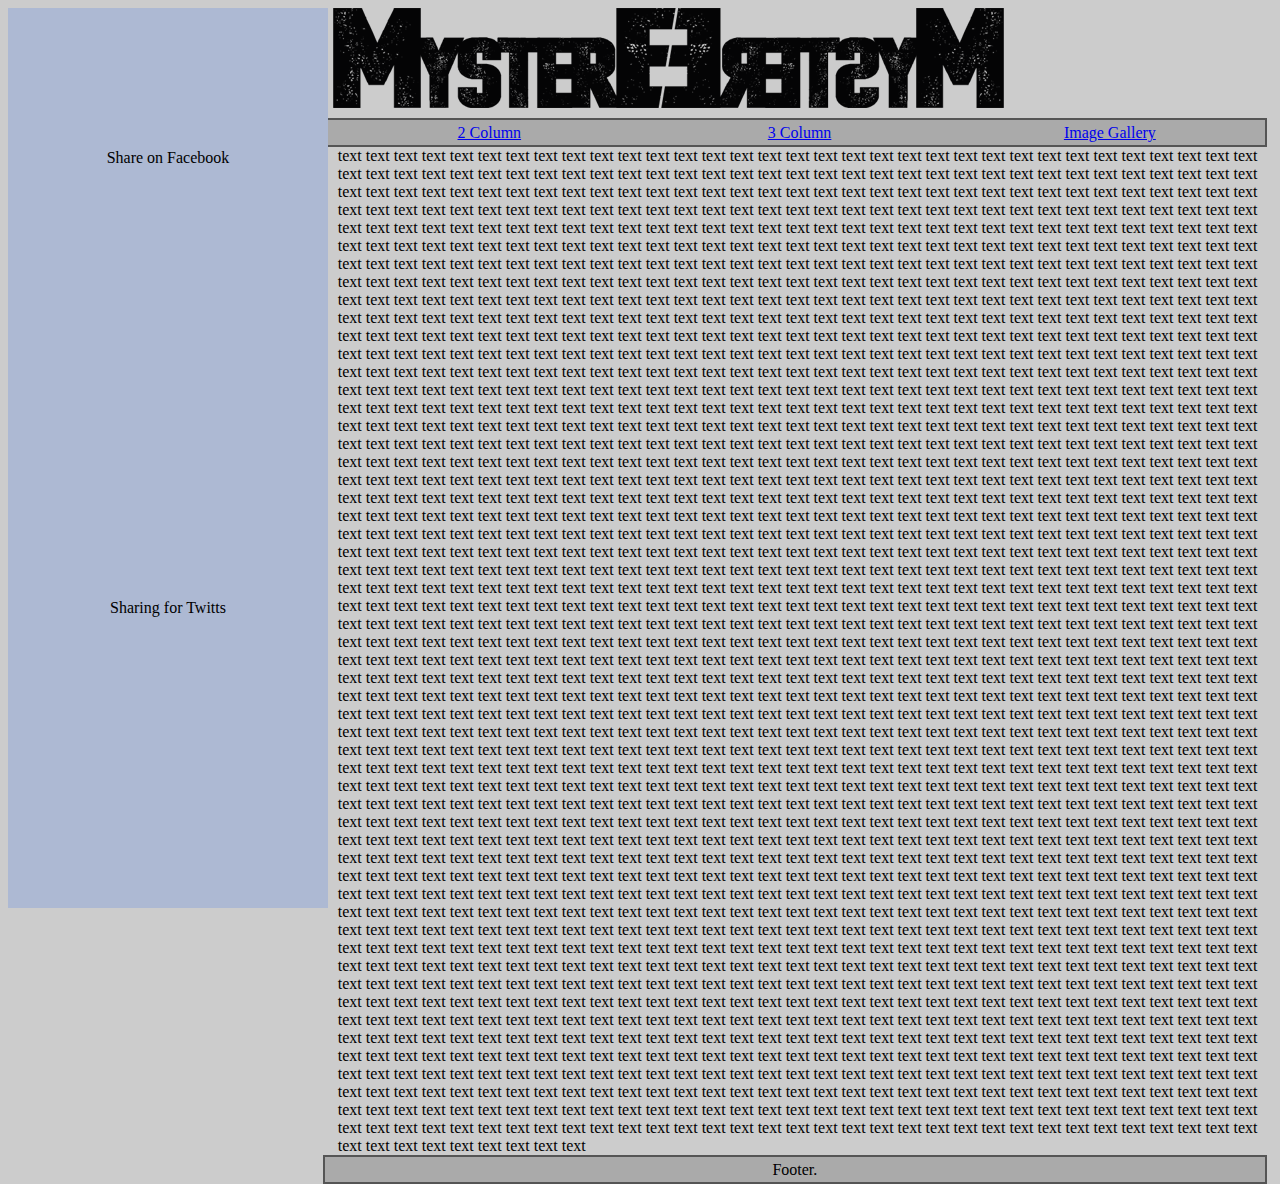
<file: 2Column.html>
<!DOCTYPE html>
<html>
	<head>
		<title></title>
		<link rel="stylesheet" type="text/css" href="CSS/style.css">
	</head>
	<body>

		<div id="container">
			<div id="socialBar">
				<div class="socialElement">Share on Facebook</div>
				<div class="socialElement">Sharing for Twitts</div>
			</div>
			<div id="main">
				<div id="banner">
					<img src="images/MrE_Header_100px.png">
				</div>
				<div id="nav">
					<div class="navElement"><a href="imageGallery.html">Image Gallery</a></div>
					<div class="navElement"><a href="3Column.html">3 Column</a></div>
					<div class="navElement"><a href="2Column.html">2 Column</a></div>
				</div>
				<div id="contentPane">
					text text text text text text text text text text text text text text text text text text text text text text text text text text text text text text text text text text text text text text text text text text text text text text text text text text text text text text text text text text text text text text text text text text text text text text text text text text text text text text text text text text text text text text text text text text text text text text text text text text text text text text text text text text text text text text text text text text text text text text text text text text text text text text text text text text text text text text text text text text text text text text text text text text text text text text text text text text text text text text text text text text text text text text text text text text text text text text text text text text text text text text text text text text text text text text text text text text text text text text text text text text text text text text text text text text text text text text text text text text text text text text text text text text text text text text text text text text text text text text text text text text text text text text text text text text text text text text text text text text text text text text text text text text text text text text text text text text text text text text text text text text text text text text text text text text text text text text text text text text text text text text text text text text text text text text text text text text text text text text text text text text text text text text text text text text text text text text text text text text text text text text text text text text text text text text text text text text text text text text text text text text text text text text text text text text text text text text text text text text text text text text text text text text text text text text text text text text text text text text text text text text text text text text text text text text text text text text text text text text text text text text text text text text text text text text text text text text text text text text text text text text text text text text text text text text text text text text text text text text text text text text text text text text text text text text text text text text text text text text text text text text text text text text text text text text text text text text text text text text text text text text text text text text text text text text text text text text text text text text text text text text text text text text text text text text text text text text text text text text text text text text text text text text text text text text text text text text text text text text text text text text text text text text text text text text text text text text text text text text text text text text text text text text text text text text text text text text text text text text text text text text text text text text text text text text text text text text text text text text text text text text text text text text text text text text text text text text text text text text text text text text text text text text text text text text text text text text text text text text text text text text text text text text text text text text text text text text text text text text text text text text text text text text text text text text text text text text text text text text text text text text text text text text text text text text text text text text text text text text text text text text text text text text text text text text text text text text text text text text text text text text text text text text text text text text text text text text text text text text text text text text text text text text text text text text text text text text text text text text text text text text text text text text text text text text text text text text text text text text text text text text text text text text text text text text text text text text text text text text text text text text text text text text text text text text text text text text text text text text text text text text text text text text text text text text text text text text text text text text text text text text text text text text text text text text text text text text text text text text text text text text text text text text text text text text text text text text text text text text text text text text text text text text text text text text text text text text text text text text text text text text text text text text text text text text text text text text text text text text text text text text text text text text text text text text text text text text text text text text text text text text text text text text text text text text text text text text text text text text text text text text text text text text text text text text text text text text text text text text text text text text text text text text text text text text text text text text text text text text text text text text text text text text text text text text text text text text text text text text text text text text text text text text text text text text text text text text text text text text text text text text text text text text text text text text text text text text text text text text text text text text text text text text text text text text text text text text text text text text text text text text text text text text text text text text text text text text text text text text text text text text text text text text text text text text text text text text text text text text text text text text text text text text text text text text text text text text text text text text text text text text text text text text text text text text text text text text text text text text text text text text text text text text text text text text text text text text text text text text text text text text text text text text text text text text text text text text text text text text text text text text text text text text text text text text text text text text text text text text text text text text text text text text text text text text text text text text text text text text text text text text text text text text text text text text text text text text text text text text text text text text text text text text text text text text text text text text text text text text text text text text text text text text text text text text text text text text text text text text text text text text text text text text text text text text text text text text text text text text text text text text text text text text text text text text text text text text text text text text text text text text text text text text text text text text text text text text text text text text text text text text text text text text text text text text text text text text text text text text text text text text text text text text text text text text text text text text text text text text text text text text text text text text text text text text text text text text text text text text text text text text text text text text text text text text text text text text text text text text text text text text text text text text text text text text text text text text text text text text text text text text text text text text text text text text text text text text text text text text text text text text text text text text text text text text text text text text text text text text text text text text text text text text text text text text text text text text text text text text text text text text text text text text text text text text text text text text text text text text text text text text text text text text text text text text text text text text text text text text text text text text text text text text text text text text text text text text text text text text text text text text text text text text text text text text text text text text text text text text text text text text text text text text text text text text text text text text text text text text text text text text text text text text text text text text text text text text text text text text text text text text text text text text text text text text text text text text text text text text text text text text text text text text text text text text text text text text text text text text text text text text text text text text text text text text text text text text text text text text text text text text text text text text text text text text text text text text text text text text text text text text text text text text text text text text text text text text text text text text text text text text text text text text text text text text text text text text text text text text text text text text text text text text text text text text text text text text text text text text text text text text text text text text text text text text text text text text text text text text text text text text text text 
				</div>
				<div id="footer">Footer.</div>
			</div>
			
		</div>
	</body>
</html>
</file>
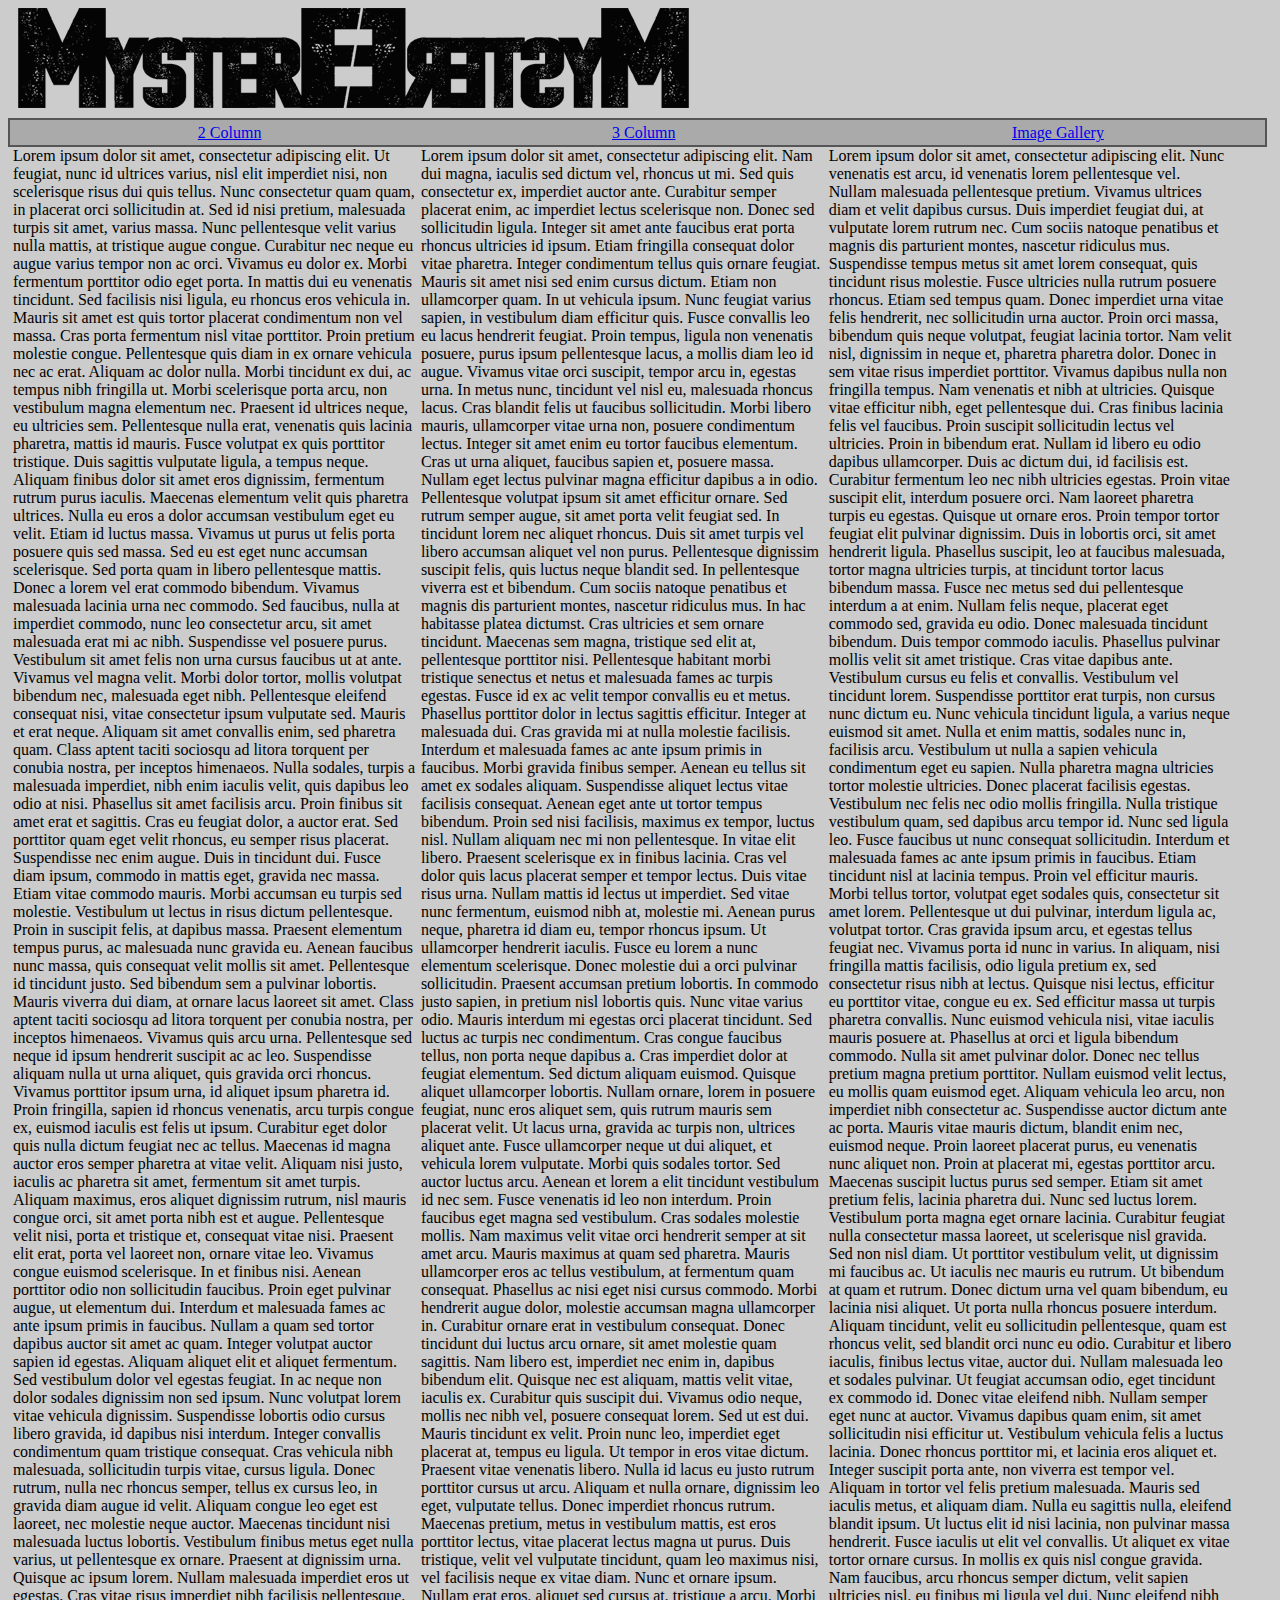
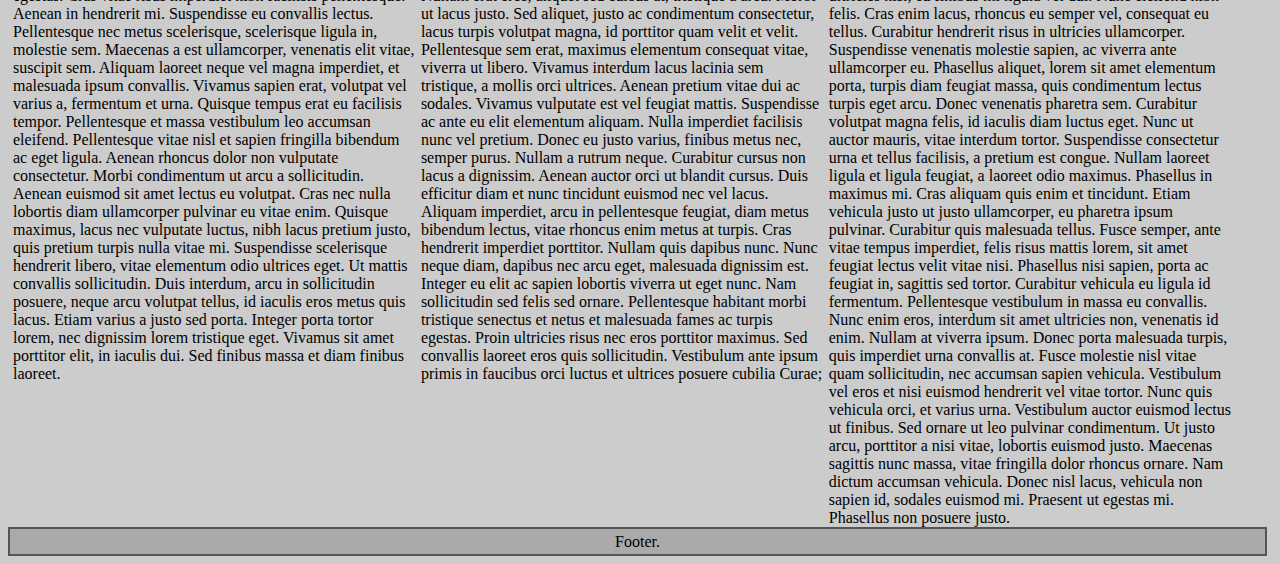
<file: 3Column.html>
<!DOCTYPE html>
<html>
	<head>
		<title></title>
		<link rel="stylesheet" type="text/css" href="CSS/style.css">
	</head>
	<body>

		<div id="container">
			
			<div id="banner">
				<img src="images/MrE_Header_100px.png">
			</div>
			<div id="nav">
				<div class="navElement"><a href="imageGallery.html">Image Gallery</a></div>
				<div class="navElement"><a href="3Column.html">3 Column</a></div>
				<div class="navElement"><a href="2Column.html">2 Column</a></div>
			</div>
			<div class="column1">
				Lorem ipsum dolor sit amet, consectetur adipiscing elit. Ut feugiat, nunc id ultrices varius, nisl elit imperdiet nisi, non scelerisque risus dui quis tellus. Nunc consectetur quam quam, in placerat orci sollicitudin at. Sed id nisi pretium, malesuada turpis sit amet, varius massa. Nunc pellentesque velit varius nulla mattis, at tristique augue congue. Curabitur nec neque eu augue varius tempor non ac orci. Vivamus eu dolor ex. Morbi fermentum porttitor odio eget porta. In mattis dui eu venenatis tincidunt. Sed facilisis nisi ligula, eu rhoncus eros vehicula in.

				Mauris sit amet est quis tortor placerat condimentum non vel massa. Cras porta fermentum nisl vitae porttitor. Proin pretium molestie congue. Pellentesque quis diam in ex ornare vehicula nec ac erat. Aliquam ac dolor nulla. Morbi tincidunt ex dui, ac tempus nibh fringilla ut. Morbi scelerisque porta arcu, non vestibulum magna elementum nec. Praesent id ultrices neque, eu ultricies sem. Pellentesque nulla erat, venenatis quis lacinia pharetra, mattis id mauris. Fusce volutpat ex quis porttitor tristique. Duis sagittis vulputate ligula, a tempus neque. Aliquam finibus dolor sit amet eros dignissim, fermentum rutrum purus iaculis. Maecenas elementum velit quis pharetra ultrices. Nulla eu eros a dolor accumsan vestibulum eget eu velit.

				Etiam id luctus massa. Vivamus ut purus ut felis porta posuere quis sed massa. Sed eu est eget nunc accumsan scelerisque. Sed porta quam in libero pellentesque mattis. Donec a lorem vel erat commodo bibendum. Vivamus malesuada lacinia urna nec commodo. Sed faucibus, nulla at imperdiet commodo, nunc leo consectetur arcu, sit amet malesuada erat mi ac nibh. Suspendisse vel posuere purus. Vestibulum sit amet felis non urna cursus faucibus ut at ante. Vivamus vel magna velit. Morbi dolor tortor, mollis volutpat bibendum nec, malesuada eget nibh. Pellentesque eleifend consequat nisi, vitae consectetur ipsum vulputate sed. Mauris et erat neque.

				Aliquam sit amet convallis enim, sed pharetra quam. Class aptent taciti sociosqu ad litora torquent per conubia nostra, per inceptos himenaeos. Nulla sodales, turpis a malesuada imperdiet, nibh enim iaculis velit, quis dapibus leo odio at nisi. Phasellus sit amet facilisis arcu. Proin finibus sit amet erat et sagittis. Cras eu feugiat dolor, a auctor erat. Sed porttitor quam eget velit rhoncus, eu semper risus placerat. Suspendisse nec enim augue. Duis in tincidunt dui. Fusce diam ipsum, commodo in mattis eget, gravida nec massa. Etiam vitae commodo mauris. Morbi accumsan eu turpis sed molestie. Vestibulum ut lectus in risus dictum pellentesque.

				Proin in suscipit felis, at dapibus massa. Praesent elementum tempus purus, ac malesuada nunc gravida eu. Aenean faucibus nunc massa, quis consequat velit mollis sit amet. Pellentesque id tincidunt justo. Sed bibendum sem a pulvinar lobortis. Mauris viverra dui diam, at ornare lacus laoreet sit amet. Class aptent taciti sociosqu ad litora torquent per conubia nostra, per inceptos himenaeos. Vivamus quis arcu urna. Pellentesque sed neque id ipsum hendrerit suscipit ac ac leo. Suspendisse aliquam nulla ut urna aliquet, quis gravida orci rhoncus. Vivamus porttitor ipsum urna, id aliquet ipsum pharetra id. Proin fringilla, sapien id rhoncus venenatis, arcu turpis congue ex, euismod iaculis est felis ut ipsum.

				Curabitur eget dolor quis nulla dictum feugiat nec ac tellus. Maecenas id magna auctor eros semper pharetra at vitae velit. Aliquam nisi justo, iaculis ac pharetra sit amet, fermentum sit amet turpis. Aliquam maximus, eros aliquet dignissim rutrum, nisl mauris congue orci, sit amet porta nibh est et augue. Pellentesque velit nisi, porta et tristique et, consequat vitae nisi. Praesent elit erat, porta vel laoreet non, ornare vitae leo. Vivamus congue euismod scelerisque. In et finibus nisi. Aenean porttitor odio non sollicitudin faucibus. Proin eget pulvinar augue, ut elementum dui. Interdum et malesuada fames ac ante ipsum primis in faucibus.

				Nullam a quam sed tortor dapibus auctor sit amet ac quam. Integer volutpat auctor sapien id egestas. Aliquam aliquet elit et aliquet fermentum. Sed vestibulum dolor vel egestas feugiat. In ac neque non dolor sodales dignissim non sed ipsum. Nunc volutpat lorem vitae vehicula dignissim. Suspendisse lobortis odio cursus libero gravida, id dapibus nisi interdum. Integer convallis condimentum quam tristique consequat. Cras vehicula nibh malesuada, sollicitudin turpis vitae, cursus ligula.

				Donec rutrum, nulla nec rhoncus semper, tellus ex cursus leo, in gravida diam augue id velit. Aliquam congue leo eget est laoreet, nec molestie neque auctor. Maecenas tincidunt nisi malesuada luctus lobortis. Vestibulum finibus metus eget nulla varius, ut pellentesque ex ornare. Praesent at dignissim urna. Quisque ac ipsum lorem. Nullam malesuada imperdiet eros ut egestas. Cras vitae risus imperdiet nibh facilisis pellentesque. Aenean in hendrerit mi. Suspendisse eu convallis lectus. Pellentesque nec metus scelerisque, scelerisque ligula in, molestie sem.

				Maecenas a est ullamcorper, venenatis elit vitae, suscipit sem. Aliquam laoreet neque vel magna imperdiet, et malesuada ipsum convallis. Vivamus sapien erat, volutpat vel varius a, fermentum et urna. Quisque tempus erat eu facilisis tempor. Pellentesque et massa vestibulum leo accumsan eleifend. Pellentesque vitae nisl et sapien fringilla bibendum ac eget ligula. Aenean rhoncus dolor non vulputate consectetur. Morbi condimentum ut arcu a sollicitudin. Aenean euismod sit amet lectus eu volutpat.

				Cras nec nulla lobortis diam ullamcorper pulvinar eu vitae enim. Quisque maximus, lacus nec vulputate luctus, nibh lacus pretium justo, quis pretium turpis nulla vitae mi. Suspendisse scelerisque hendrerit libero, vitae elementum odio ultrices eget. Ut mattis convallis sollicitudin. Duis interdum, arcu in sollicitudin posuere, neque arcu volutpat tellus, id iaculis eros metus quis lacus. Etiam varius a justo sed porta. Integer porta tortor lorem, nec dignissim lorem tristique eget. Vivamus sit amet porttitor elit, in iaculis dui. Sed finibus massa et diam finibus laoreet.
			</div>
			<div class="column1">
				Lorem ipsum dolor sit amet, consectetur adipiscing elit. Nam dui magna, iaculis sed dictum vel, rhoncus ut mi. Sed quis consectetur ex, imperdiet auctor ante. Curabitur semper placerat enim, ac imperdiet lectus scelerisque non. Donec sed sollicitudin ligula. Integer sit amet ante faucibus erat porta rhoncus ultricies id ipsum. Etiam fringilla consequat dolor vitae pharetra. Integer condimentum tellus quis ornare feugiat. Mauris sit amet nisi sed enim cursus dictum. Etiam non ullamcorper quam. In ut vehicula ipsum. Nunc feugiat varius sapien, in vestibulum diam efficitur quis. Fusce convallis leo eu lacus hendrerit feugiat. Proin tempus, ligula non venenatis posuere, purus ipsum pellentesque lacus, a mollis diam leo id augue. Vivamus vitae orci suscipit, tempor arcu in, egestas urna.

				In metus nunc, tincidunt vel nisl eu, malesuada rhoncus lacus. Cras blandit felis ut faucibus sollicitudin. Morbi libero mauris, ullamcorper vitae urna non, posuere condimentum lectus. Integer sit amet enim eu tortor faucibus elementum. Cras ut urna aliquet, faucibus sapien et, posuere massa. Nullam eget lectus pulvinar magna efficitur dapibus a in odio. Pellentesque volutpat ipsum sit amet efficitur ornare. Sed rutrum semper augue, sit amet porta velit feugiat sed. In tincidunt lorem nec aliquet rhoncus. Duis sit amet turpis vel libero accumsan aliquet vel non purus. Pellentesque dignissim suscipit felis, quis luctus neque blandit sed. In pellentesque viverra est et bibendum.

				Cum sociis natoque penatibus et magnis dis parturient montes, nascetur ridiculus mus. In hac habitasse platea dictumst. Cras ultricies et sem ornare tincidunt. Maecenas sem magna, tristique sed elit at, pellentesque porttitor nisi. Pellentesque habitant morbi tristique senectus et netus et malesuada fames ac turpis egestas. Fusce id ex ac velit tempor convallis eu et metus. Phasellus porttitor dolor in lectus sagittis efficitur. Integer at malesuada dui. Cras gravida mi at nulla molestie facilisis.

				Interdum et malesuada fames ac ante ipsum primis in faucibus. Morbi gravida finibus semper. Aenean eu tellus sit amet ex sodales aliquam. Suspendisse aliquet lectus vitae facilisis consequat. Aenean eget ante ut tortor tempus bibendum. Proin sed nisi facilisis, maximus ex tempor, luctus nisl. Nullam aliquam nec mi non pellentesque. In vitae elit libero. Praesent scelerisque ex in finibus lacinia. Cras vel dolor quis lacus placerat semper et tempor lectus. Duis vitae risus urna.

				Nullam mattis id lectus ut imperdiet. Sed vitae nunc fermentum, euismod nibh at, molestie mi. Aenean purus neque, pharetra id diam eu, tempor rhoncus ipsum. Ut ullamcorper hendrerit iaculis. Fusce eu lorem a nunc elementum scelerisque. Donec molestie dui a orci pulvinar sollicitudin. Praesent accumsan pretium lobortis. In commodo justo sapien, in pretium nisl lobortis quis. Nunc vitae varius odio. Mauris interdum mi egestas orci placerat tincidunt. Sed luctus ac turpis nec condimentum. Cras congue faucibus tellus, non porta neque dapibus a. Cras imperdiet dolor at feugiat elementum.

				Sed dictum aliquam euismod. Quisque aliquet ullamcorper lobortis. Nullam ornare, lorem in posuere feugiat, nunc eros aliquet sem, quis rutrum mauris sem placerat velit. Ut lacus urna, gravida ac turpis non, ultrices aliquet ante. Fusce ullamcorper neque ut dui aliquet, et vehicula lorem vulputate. Morbi quis sodales tortor. Sed auctor luctus arcu. Aenean et lorem a elit tincidunt vestibulum id nec sem. Fusce venenatis id leo non interdum. Proin faucibus eget magna sed vestibulum. Cras sodales molestie mollis. Nam maximus velit vitae orci hendrerit semper at sit amet arcu. Mauris maximus at quam sed pharetra. Mauris ullamcorper eros ac tellus vestibulum, at fermentum quam consequat.

				Phasellus ac nisi eget nisi cursus commodo. Morbi hendrerit augue dolor, molestie accumsan magna ullamcorper in. Curabitur ornare erat in vestibulum consequat. Donec tincidunt dui luctus arcu ornare, sit amet molestie quam sagittis. Nam libero est, imperdiet nec enim in, dapibus bibendum elit. Quisque nec est aliquam, mattis velit vitae, iaculis ex. Curabitur quis suscipit dui. Vivamus odio neque, mollis nec nibh vel, posuere consequat lorem. Sed ut est dui. Mauris tincidunt ex velit. Proin nunc leo, imperdiet eget placerat at, tempus eu ligula. Ut tempor in eros vitae dictum. Praesent vitae venenatis libero.

				Nulla id lacus eu justo rutrum porttitor cursus ut arcu. Aliquam et nulla ornare, dignissim leo eget, vulputate tellus. Donec imperdiet rhoncus rutrum. Maecenas pretium, metus in vestibulum mattis, est eros porttitor lectus, vitae placerat lectus magna ut purus. Duis tristique, velit vel vulputate tincidunt, quam leo maximus nisi, vel facilisis neque ex vitae diam. Nunc et ornare ipsum. Nullam erat eros, aliquet sed cursus at, tristique a arcu. Morbi ut lacus justo. Sed aliquet, justo ac condimentum consectetur, lacus turpis volutpat magna, id porttitor quam velit et velit. Pellentesque sem erat, maximus elementum consequat vitae, viverra ut libero. Vivamus interdum lacus lacinia sem tristique, a mollis orci ultrices.

				Aenean pretium vitae dui ac sodales. Vivamus vulputate est vel feugiat mattis. Suspendisse ac ante eu elit elementum aliquam. Nulla imperdiet facilisis nunc vel pretium. Donec eu justo varius, finibus metus nec, semper purus. Nullam a rutrum neque. Curabitur cursus non lacus a dignissim. Aenean auctor orci ut blandit cursus. Duis efficitur diam et nunc tincidunt euismod nec vel lacus. Aliquam imperdiet, arcu in pellentesque feugiat, diam metus bibendum lectus, vitae rhoncus enim metus at turpis. Cras hendrerit imperdiet porttitor.

				Nullam quis dapibus nunc. Nunc neque diam, dapibus nec arcu eget, malesuada dignissim est. Integer eu elit ac sapien lobortis viverra ut eget nunc. Nam sollicitudin sed felis sed ornare. Pellentesque habitant morbi tristique senectus et netus et malesuada fames ac turpis egestas. Proin ultricies risus nec eros porttitor maximus. Sed convallis laoreet eros quis sollicitudin. Vestibulum ante ipsum primis in faucibus orci luctus et ultrices posuere cubilia Curae; 
			</div>
			<div class="column1">
				Lorem ipsum dolor sit amet, consectetur adipiscing elit. Nunc venenatis est arcu, id venenatis lorem pellentesque vel. Nullam malesuada pellentesque pretium. Vivamus ultrices diam et velit dapibus cursus. Duis imperdiet feugiat dui, at vulputate lorem rutrum nec. Cum sociis natoque penatibus et magnis dis parturient montes, nascetur ridiculus mus. Suspendisse tempus metus sit amet lorem consequat, quis tincidunt risus molestie. Fusce ultricies nulla rutrum posuere rhoncus. Etiam sed tempus quam. Donec imperdiet urna vitae felis hendrerit, nec sollicitudin urna auctor. Proin orci massa, bibendum quis neque volutpat, feugiat lacinia tortor. Nam velit nisl, dignissim in neque et, pharetra pharetra dolor. Donec in sem vitae risus imperdiet porttitor. Vivamus dapibus nulla non fringilla tempus. Nam venenatis et nibh at ultricies. Quisque vitae efficitur nibh, eget pellentesque dui.

				Cras finibus lacinia felis vel faucibus. Proin suscipit sollicitudin lectus vel ultricies. Proin in bibendum erat. Nullam id libero eu odio dapibus ullamcorper. Duis ac dictum dui, id facilisis est. Curabitur fermentum leo nec nibh ultricies egestas. Proin vitae suscipit elit, interdum posuere orci. Nam laoreet pharetra turpis eu egestas.

				Quisque ut ornare eros. Proin tempor tortor feugiat elit pulvinar dignissim. Duis in lobortis orci, sit amet hendrerit ligula. Phasellus suscipit, leo at faucibus malesuada, tortor magna ultricies turpis, at tincidunt tortor lacus bibendum massa. Fusce nec metus sed dui pellentesque interdum a at enim. Nullam felis neque, placerat eget commodo sed, gravida eu odio. Donec malesuada tincidunt bibendum. Duis tempor commodo iaculis. Phasellus pulvinar mollis velit sit amet tristique. Cras vitae dapibus ante. Vestibulum cursus eu felis et convallis.

				Vestibulum vel tincidunt lorem. Suspendisse porttitor erat turpis, non cursus nunc dictum eu. Nunc vehicula tincidunt ligula, a varius neque euismod sit amet. Nulla et enim mattis, sodales nunc in, facilisis arcu. Vestibulum ut nulla a sapien vehicula condimentum eget eu sapien. Nulla pharetra magna ultricies tortor molestie ultricies. Donec placerat facilisis egestas. Vestibulum nec felis nec odio mollis fringilla. Nulla tristique vestibulum quam, sed dapibus arcu tempor id. Nunc sed ligula leo. Fusce faucibus ut nunc consequat sollicitudin. Interdum et malesuada fames ac ante ipsum primis in faucibus. Etiam tincidunt nisl at lacinia tempus. Proin vel efficitur mauris.

				Morbi tellus tortor, volutpat eget sodales quis, consectetur sit amet lorem. Pellentesque ut dui pulvinar, interdum ligula ac, volutpat tortor. Cras gravida ipsum arcu, et egestas tellus feugiat nec. Vivamus porta id nunc in varius. In aliquam, nisi fringilla mattis facilisis, odio ligula pretium ex, sed consectetur risus nibh at lectus. Quisque nisi lectus, efficitur eu porttitor vitae, congue eu ex. Sed efficitur massa ut turpis pharetra convallis. Nunc euismod vehicula nisi, vitae iaculis mauris posuere at. Phasellus at orci et ligula bibendum commodo. Nulla sit amet pulvinar dolor. Donec nec tellus pretium magna pretium porttitor. Nullam euismod velit lectus, eu mollis quam euismod eget.

				Aliquam vehicula leo arcu, non imperdiet nibh consectetur ac. Suspendisse auctor dictum ante ac porta. Mauris vitae mauris dictum, blandit enim nec, euismod neque. Proin laoreet placerat purus, eu venenatis nunc aliquet non. Proin at placerat mi, egestas porttitor arcu. Maecenas suscipit luctus purus sed semper. Etiam sit amet pretium felis, lacinia pharetra dui. Nunc sed luctus lorem. Vestibulum porta magna eget ornare lacinia. Curabitur feugiat nulla consectetur massa laoreet, ut scelerisque nisl gravida. Sed non nisl diam. Ut porttitor vestibulum velit, ut dignissim mi faucibus ac. Ut iaculis nec mauris eu rutrum.

				Ut bibendum at quam et rutrum. Donec dictum urna vel quam bibendum, eu lacinia nisi aliquet. Ut porta nulla rhoncus posuere interdum. Aliquam tincidunt, velit eu sollicitudin pellentesque, quam est rhoncus velit, sed blandit orci nunc eu odio. Curabitur et libero iaculis, finibus lectus vitae, auctor dui. Nullam malesuada leo et sodales pulvinar. Ut feugiat accumsan odio, eget tincidunt ex commodo id. Donec vitae eleifend nibh. Nullam semper eget nunc at auctor. Vivamus dapibus quam enim, sit amet sollicitudin nisi efficitur ut. Vestibulum vehicula felis a luctus lacinia. Donec rhoncus porttitor mi, et lacinia eros aliquet et. Integer suscipit porta ante, non viverra est tempor vel. Aliquam in tortor vel felis pretium malesuada. Mauris sed iaculis metus, et aliquam diam.

				Nulla eu sagittis nulla, eleifend blandit ipsum. Ut luctus elit id nisi lacinia, non pulvinar massa hendrerit. Fusce iaculis ut elit vel convallis. Ut aliquet ex vitae tortor ornare cursus. In mollis ex quis nisl congue gravida. Nam faucibus, arcu rhoncus semper dictum, velit sapien ultricies nisl, eu finibus mi ligula vel dui. Nunc eleifend nibh felis. Cras enim lacus, rhoncus eu semper vel, consequat eu tellus. Curabitur hendrerit risus in ultricies ullamcorper. Suspendisse venenatis molestie sapien, ac viverra ante ullamcorper eu. Phasellus aliquet, lorem sit amet elementum porta, turpis diam feugiat massa, quis condimentum lectus turpis eget arcu. Donec venenatis pharetra sem. Curabitur volutpat magna felis, id iaculis diam luctus eget. Nunc ut auctor mauris, vitae interdum tortor. Suspendisse consectetur urna et tellus facilisis, a pretium est congue. Nullam laoreet ligula et ligula feugiat, a laoreet odio maximus.

				Phasellus in maximus mi. Cras aliquam quis enim et tincidunt. Etiam vehicula justo ut justo ullamcorper, eu pharetra ipsum pulvinar. Curabitur quis malesuada tellus. Fusce semper, ante vitae tempus imperdiet, felis risus mattis lorem, sit amet feugiat lectus velit vitae nisi. Phasellus nisi sapien, porta ac feugiat in, sagittis sed tortor. Curabitur vehicula eu ligula id fermentum. Pellentesque vestibulum in massa eu convallis. Nunc enim eros, interdum sit amet ultricies non, venenatis id enim. Nullam at viverra ipsum. Donec porta malesuada turpis, quis imperdiet urna convallis at. Fusce molestie nisl vitae quam sollicitudin, nec accumsan sapien vehicula.

				Vestibulum vel eros et nisi euismod hendrerit vel vitae tortor. Nunc quis vehicula orci, et varius urna. Vestibulum auctor euismod lectus ut finibus. Sed ornare ut leo pulvinar condimentum. Ut justo arcu, porttitor a nisi vitae, lobortis euismod justo. Maecenas sagittis nunc massa, vitae fringilla dolor rhoncus ornare. Nam dictum accumsan vehicula. Donec nisl lacus, vehicula non sapien id, sodales euismod mi. Praesent ut egestas mi. Phasellus non posuere justo. 
			</div>

			<div id="footer">Footer.</div>
		</div>
	</body>
</html>
</file>
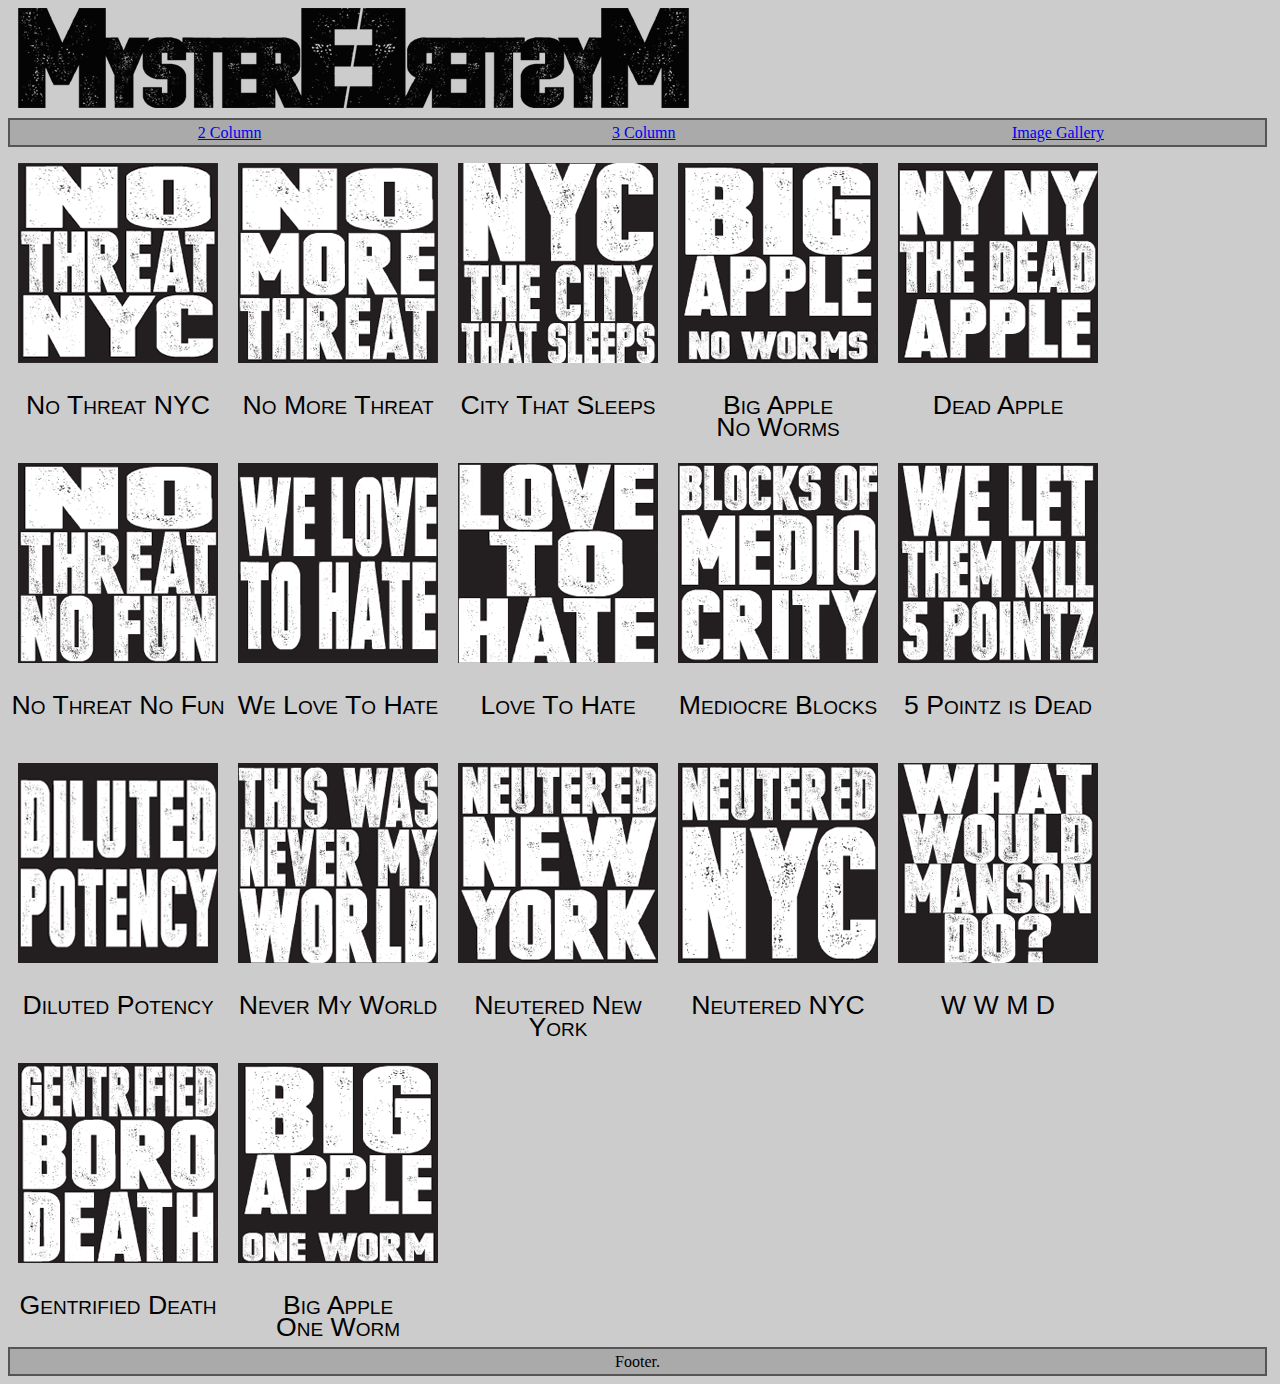
<file: imageGallery.html>
<!DOCTYPE html>
<html>
	<head>
		<title></title>
		<link rel="stylesheet" type="text/css" href="CSS/style.css">
	</head>
	<body>

		<div id="container">
			
			<div id="banner">
				<img src="images/MrE_Header_100px.png">
			</div>
			<div id="nav">
				<div class="navElement"><a href="imageGallery">Image Gallery</a></div>
				<div class="navElement"><a href="3Column.html">3 Column</a></div>
				<div class="navElement"><a href="2Column.html">2 Column</a></div>
			</div>

			<div class="pictureBox">
				<p class="galleryImage"><img src="images/Stickers/Sticker01.png"></p>
				<p class="galleryTitle">No Threat NYC</p>
			</div>
			<div class="pictureBox">
				<p class="galleryImage"><img src="images/Stickers/Sticker02.png"></p>
				<p class="galleryTitle">No More Threat</p>
			</div>
			<div class="pictureBox">
				<p class="galleryImage"><img src="images/Stickers/Sticker03.png"></p>
				<p class="galleryTitle">City That Sleeps</p>
			</div>
			<div class="pictureBox">
				<p class="galleryImage"><img src="images/Stickers/Sticker04.png"></p>
				<p class="galleryTitle">Big Apple<br>No Worms</p>
			</div>
			<div class="pictureBox">
				<p class="galleryImage"><img src="images/Stickers/Sticker05.png"></p>
				<p class="galleryTitle">Dead Apple</p>
			</div>
			<div class="pictureBox">
				<p class="galleryImage"><img src="images/Stickers/Sticker06.png"></p>
				<p class="galleryTitle">No Threat No Fun</p>
			</div>
			<div class="pictureBox">
				<p class="galleryImage"><img src="images/Stickers/Sticker07.png"></p>
				<p class="galleryTitle">We Love To Hate</p>
			</div>
			<div class="pictureBox">
				<p class="galleryImage"><img src="images/Stickers/Sticker08.png"></p>
				<p class="galleryTitle">Love To Hate</p>
			</div>
			<div class="pictureBox">
				<p class="galleryImage"><img src="images/Stickers/Sticker09.png"></p>
				<p class="galleryTitle">Mediocre Blocks</p>
			</div>
			<div class="pictureBox">
				<p class="galleryImage"><img src="images/Stickers/Sticker10.png"></p>
				<p class="galleryTitle">5 Pointz is Dead</p>
			</div>
			<div class="pictureBox">
				<p class="galleryImage"><img src="images/Stickers/Sticker11.png"></p>
				<p class="galleryTitle">Diluted Potency</p>
			</div>
			<div class="pictureBox">
				<p class="galleryImage"><img src="images/Stickers/Sticker12.png"></p>
				<p class="galleryTitle">Never My World</p>
			</div>
			<div class="pictureBox">
				<p class="galleryImage"><img src="images/Stickers/Sticker13.png"></p>
				<p class="galleryTitle">Neutered New York</p>
			</div>
			<div class="pictureBox">
				<p class="galleryImage"><img src="images/Stickers/Sticker14.png"></p>
				<p class="galleryTitle">Neutered NYC</p>
			</div>
			<div class="pictureBox">
				<p class="galleryImage"><img src="images/Stickers/Sticker15.png"></p>
				<p class="galleryTitle">W W M D</p>
			</div>
			<div class="pictureBox">
				<p class="galleryImage"><img src="images/Stickers/Sticker16.png"></p>
				<p class="galleryTitle">Gentrified Death</p>
			</div>
			<div class="pictureBox">
				<p class="galleryImage"><img src="images/Stickers/Sticker17.png"></p>
				<p class="galleryTitle">Big Apple<br>One Worm</p>
			</div>
			





			<div id="footer">Footer.</div>

		</div>

	</body>
</html>
</file>
<file: CSS/style.css>
html{
	/*height: 100%;*/
	border:solid 0px blue;
}

body{
	/*height: 100%;*/
	background-color: #ccc;
	border: solid 0px green;
}

#container{
	border: solid 0px red;
	margin-right: 5px;
}
#socialBar{
	height: 100%;
	width: 25%;
	background-color: #ADB9D3;
	position: fixed;
	border: solid 0px black;
	float: left;
}
.socialElement{
	height: 50%;
	border: solid 0px orange;
	text-align: center;
	line-height: 300px;
}

#main{
	height: 100%;
	width: 75%;
	border: solid 0px purple;
	float: right;
}
#banner{
	height: 110px;
}

#nav{
	height:25px;
	border: solid 2px #555;
	background-color: #aaa;
}
.navElement{
	width: 33%;
	float: right;
	text-align: center;
	line-height: 25px;
}
#contentPane{
	padding-left: 15px;
	float: left;
	width: 100%;
	height: 100%;
	border: solid 0px red;
}

.column1{
	width: 32%;
	border: solid 0px orange;
	float: left;
	padding-left: 5px;
}

.pictureBox{
	width: 220px;
	height: 300px;
	float: left;
	border: solid 0px green;
}
.galleryImage{
	margin-left: 10px;
	margin-right: 10px;
}
.galleryTitle{
	text-align: center;
	font-family: sans-serif;
	font-variant: small-caps;
	font-size: 20pt;
	line-height: 17pt;

}
.price{
	vertical-align: text-bottom;
	text-align: center;
	font-family: sans-serif;
	font-variant: small-caps;
	font-size: 15pt;
	line-height: 0pt;
}
#footer{
	height: 25px;
	background-color: #aaa;
	text-align: center;
	line-height: 25px;
	border: solid 2px #555;
	clear: both;
}
</file>
